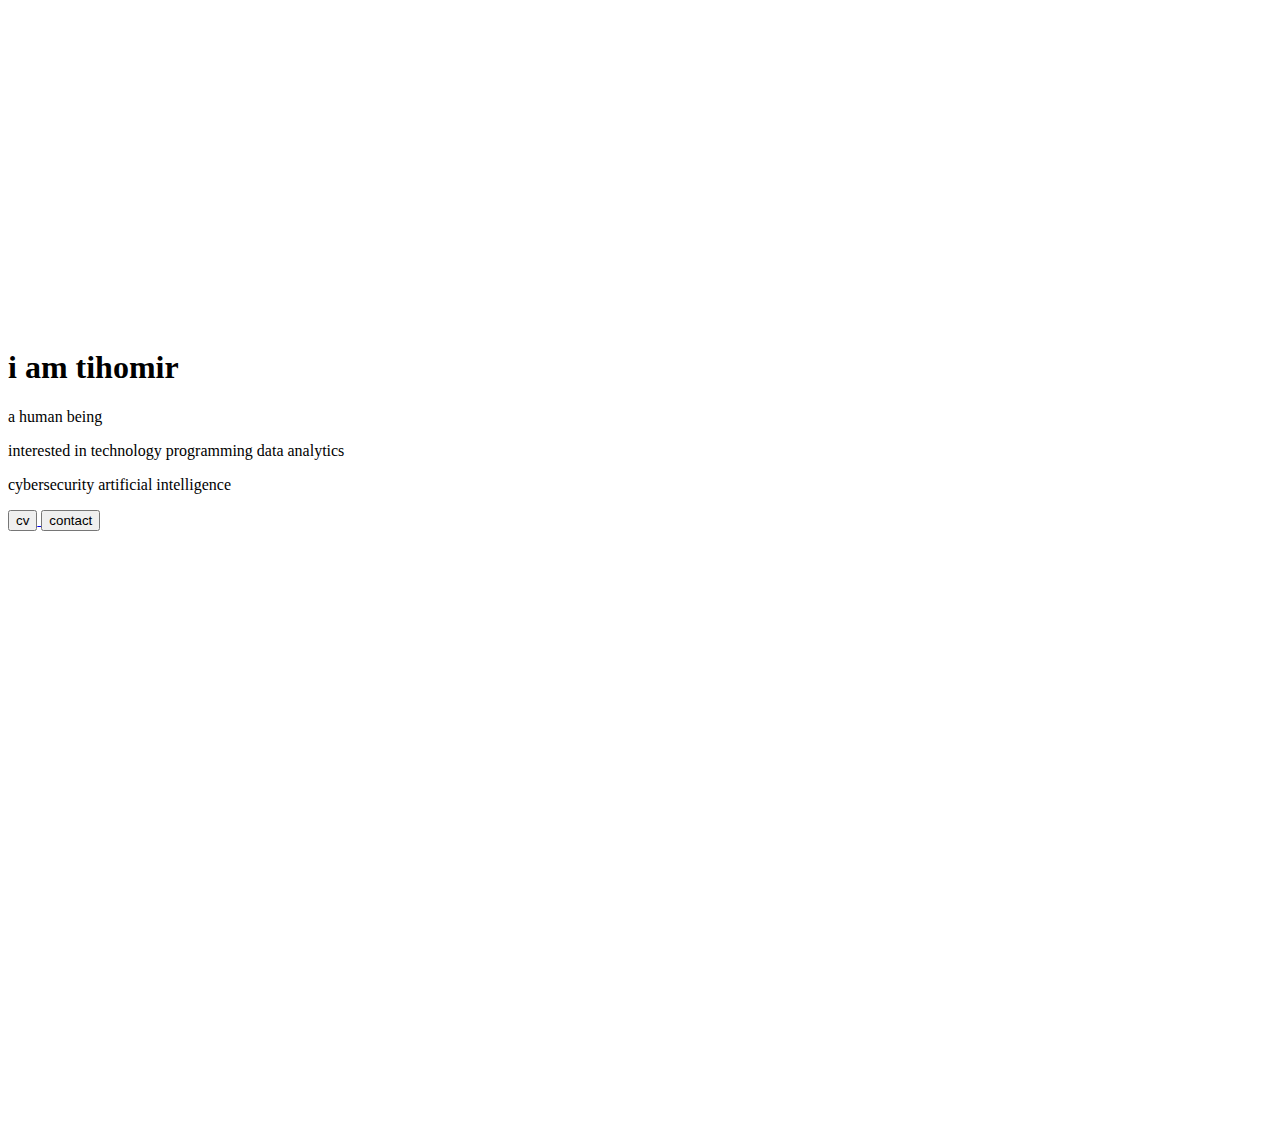
<file: index.html>
<!DOCTYPE html>
<html lang="en">
<head>
    <meta charset="UTF-8">
    <meta name="viewport" content="width=device-width, initial-scale=1.0">
    <title>Personal site</title>
    <link href="https://cdn.jsdelivr.net/npm/bootstrap@5.3.2/dist/css/bootstrap.min.css" rel="stylesheet" integrity="sha384-T3c6CoIi6uLrA9TneNEoa7RxnatzjcDSCmG1MXxSR1GAsXEV/Dwwykc2MPK8M2HN" crossorigin="anonymous">
    <link rel="stylesheet" href="./style.css" />
</head>
<body>
    <div class="bg-dark text-secondary px-4 py-5 text-center">
        <div class="py-5">
          <h1 class="display-5 fw-bold text-white">i am tihomir</h1>
          <div class="col-lg-6 mx-auto">
            <p class="fs-5 mb-4">a human being</p>
            <p class="fs-5 mb-4">interested in technology programming data analytics</p>
            <p class="fs-5 mb-4">cybersecurity artificial intelligence</p>
            <div class="d-grid gap-2 d-sm-flex justify-content-sm-center">
                <a href="cv.html">
                    <button type="button" class="btn btn-outline-info btn-lg px-4 me-sm-3 fw-bold">cv</button>
                </a>
                <a href="contact.html">
                    <button type="button" class="btn btn-outline-light btn-lg px-4">contact</button>
                </a>
            </div>
          </div>
        </div>
      </div>
    <script src="https://cdn.jsdelivr.net/npm/bootstrap@5.3.2/dist/js/bootstrap.bundle.min.js" integrity="sha384-C6RzsynM9kWDrMNeT87bh95OGNyZPhcTNXj1NW7RuBCsyN/o0jlpcV8Qyq46cDfL" crossorigin="anonymous"></script>
</body>
</html>
</file>
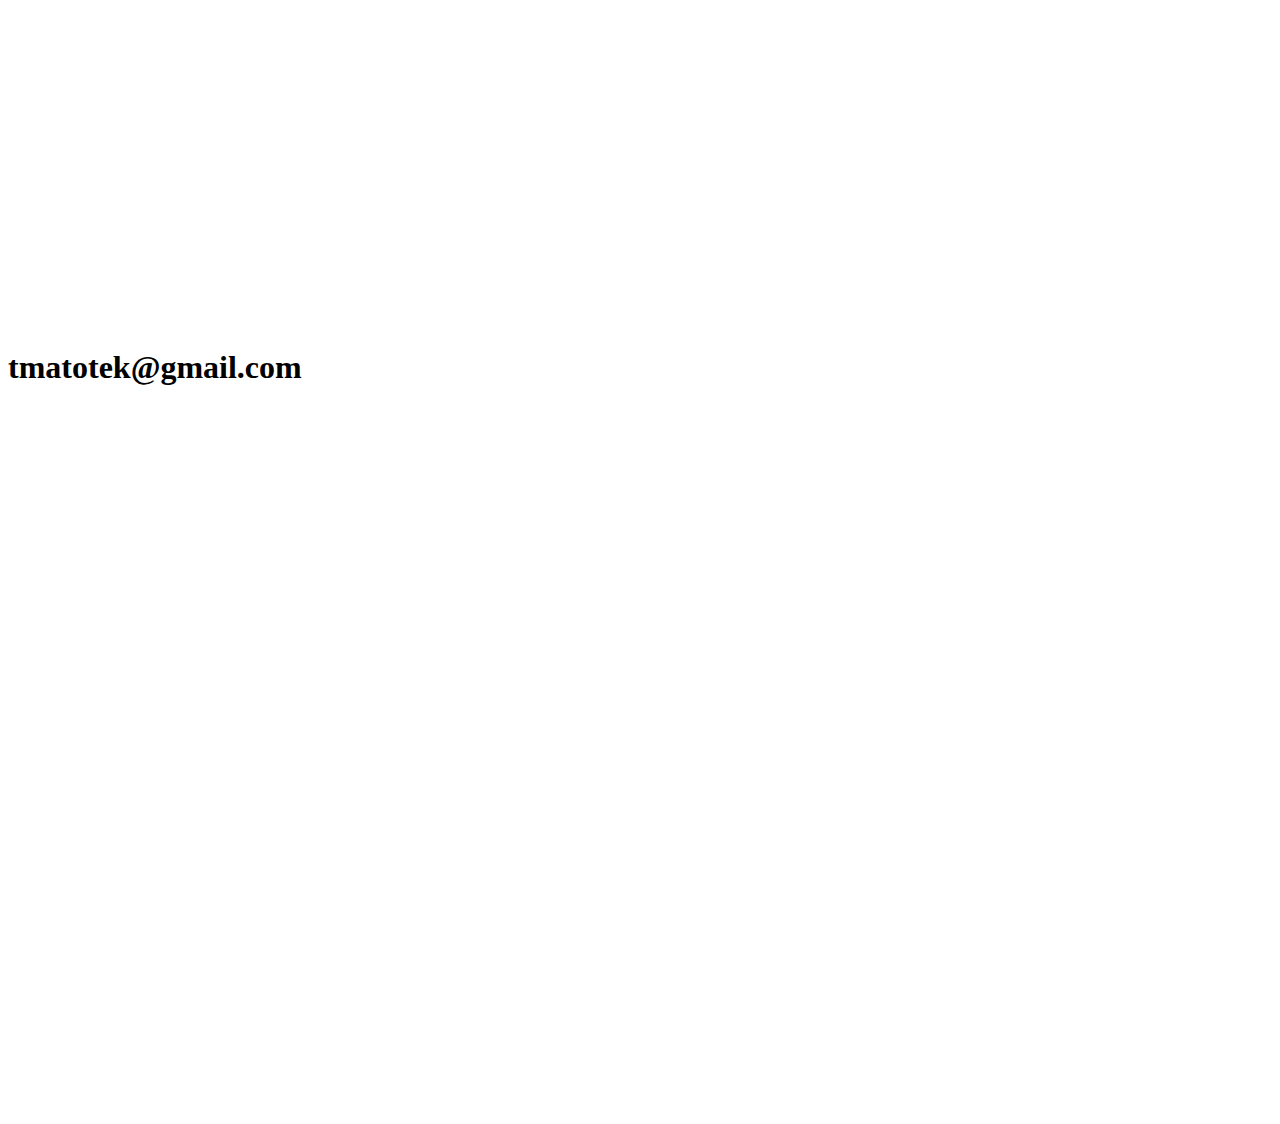
<file: contact.html>
<!DOCTYPE html>
<html lang="en">
<head>
    <meta charset="UTF-8">
    <meta name="viewport" content="width=device-width, initial-scale=1.0">
    <title>contact</title>
    <link href="https://cdn.jsdelivr.net/npm/bootstrap@5.3.2/dist/css/bootstrap.min.css" rel="stylesheet" integrity="sha384-T3c6CoIi6uLrA9TneNEoa7RxnatzjcDSCmG1MXxSR1GAsXEV/Dwwykc2MPK8M2HN" crossorigin="anonymous">
    <link rel="stylesheet" href="./style.css" />
</head>
<body>
    <div class="bg-dark text-secondary px-4 py-5 text-center">
        <div class="py-5">
          <h1 class="display-5 fw-bold text-white">tmatotek@gmail.com</h1>
        </div>
    </div>
    <script src="https://cdn.jsdelivr.net/npm/bootstrap@5.3.2/dist/js/bootstrap.bundle.min.js" integrity="sha384-C6RzsynM9kWDrMNeT87bh95OGNyZPhcTNXj1NW7RuBCsyN/o0jlpcV8Qyq46cDfL" crossorigin="anonymous"></script>
</body>
</html>
</file>
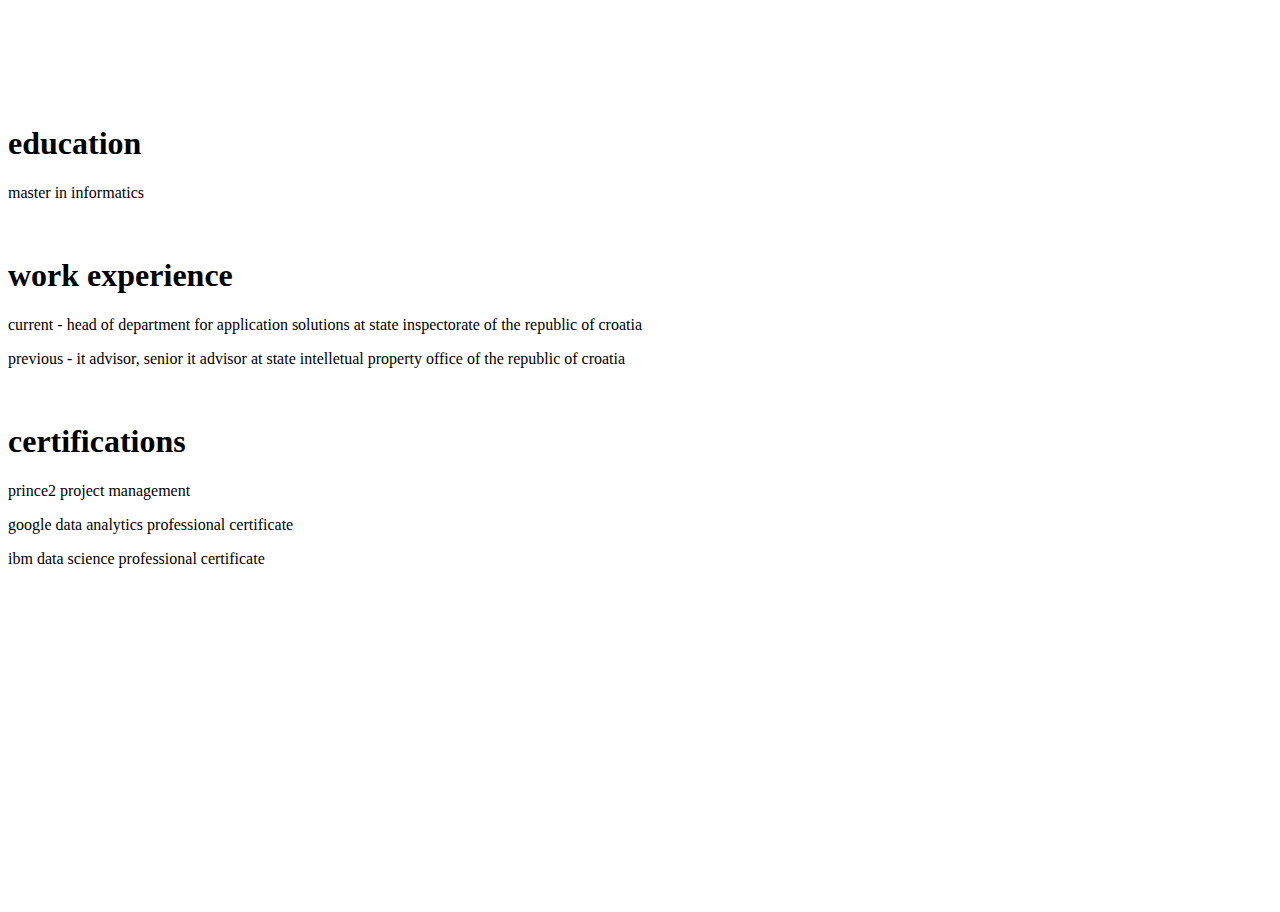
<file: cv.html>
<!DOCTYPE html>
<html lang="en">
<head>
    <meta charset="UTF-8">
    <meta name="viewport" content="width=device-width, initial-scale=1.0">
    <title>Personal site</title>
    <link href="https://cdn.jsdelivr.net/npm/bootstrap@5.3.2/dist/css/bootstrap.min.css" rel="stylesheet" integrity="sha384-T3c6CoIi6uLrA9TneNEoa7RxnatzjcDSCmG1MXxSR1GAsXEV/Dwwykc2MPK8M2HN" crossorigin="anonymous">
   <link rel="stylesheet" href="./style1.css" />
</head>
<body>
    <div class="bg-dark text-secondary px-4 py-5 text-center" ">
        <div class="py-5">
          <h1 class="display-5 fw-bold text-white">education</h1>
          <div class="col-lg-6 mx-auto">
            <p class="fs-5 mb-4">master in informatics</p>         
          </div>
          <br>
          <h1 class="display-5 fw-bold text-white">work experience</h1>
          <div class="col-lg-6 mx-auto">
            <p class="fs-5 mb-4">current - head of department for application solutions at state inspectorate of the republic of croatia</p>
            <p class="fs-5 mb-4">previous - it advisor, senior it advisor at state intelletual property office of the republic of croatia</p>
          </div>
          <br>
          <h1 class="display-5 fw-bold text-white">certifications</h1>
          <div class="col-lg-6 mx-auto">
            <p class="fs-5 mb-4">prince2 project management</p>
            <p class="fs-5 mb-4">google data analytics professional certificate</p>
            <p class="fs-5 mb-4">ibm data science professional certificate</p>
          </div>
        </div>
        
      </div>

      

      
    <script src="https://cdn.jsdelivr.net/npm/bootstrap@5.3.2/dist/js/bootstrap.bundle.min.js" integrity="sha384-C6RzsynM9kWDrMNeT87bh95OGNyZPhcTNXj1NW7RuBCsyN/o0jlpcV8Qyq46cDfL" crossorigin="anonymous"></script>
</body>
</html>
</file>
<file: style.css>
.bg-dark{
    height: 100vh;
}
.py-5 {
    padding-top: 10rem!important;
    padding-bottom: 3rem!important;
}
</file>
<file: style1.css>
.py-5 {
    padding-top: 3rem!important;
    padding-bottom: 10rem!important;
}
</file>
